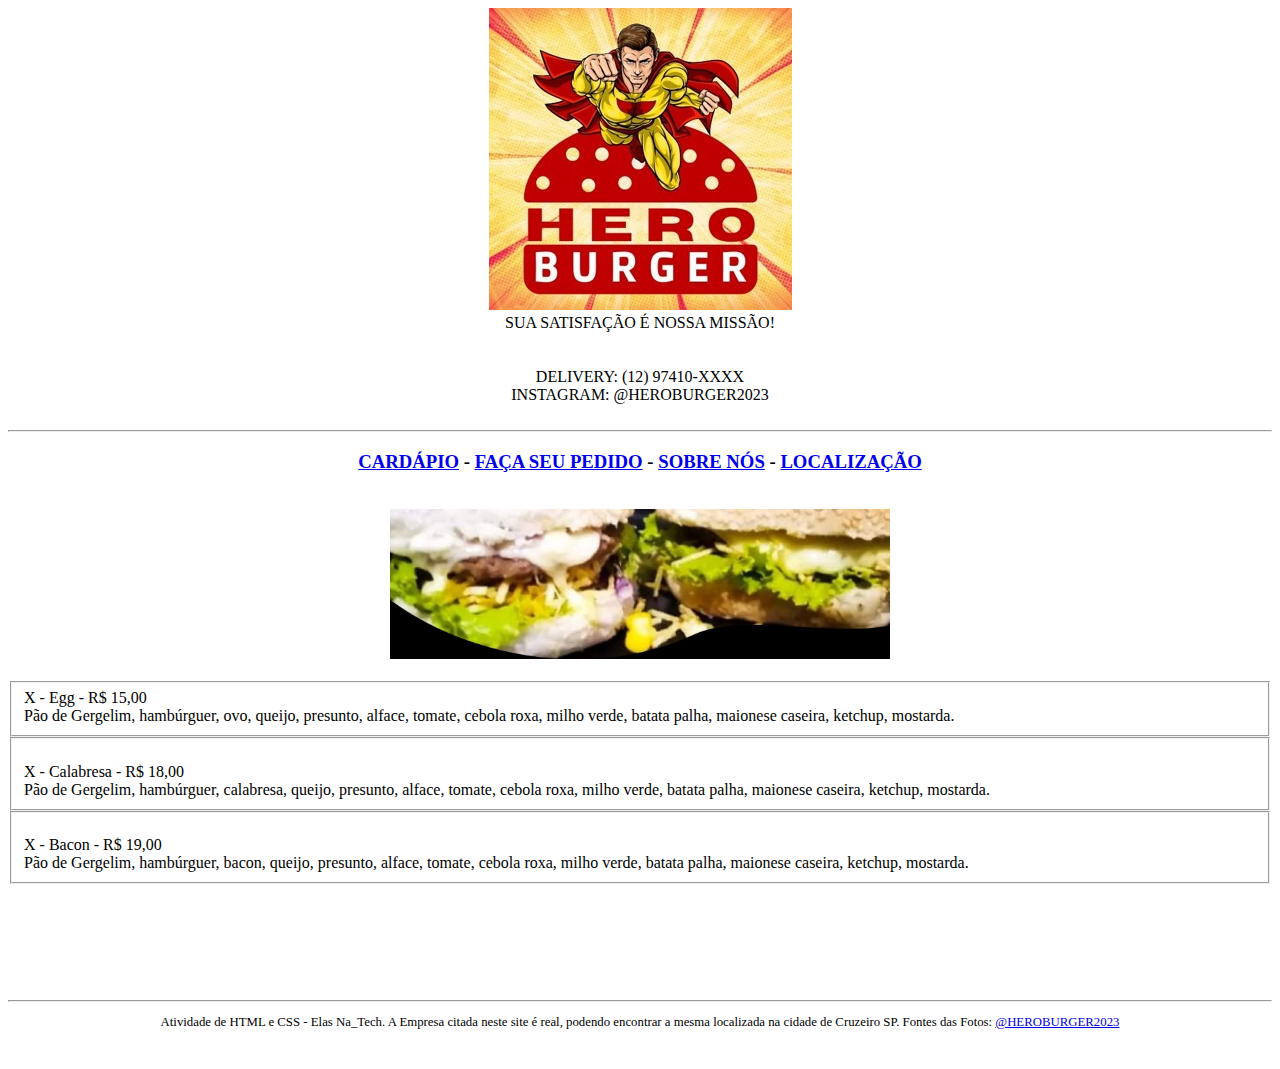
<file: index.html>
<!Doctype html>
<html>
<head>
	<title>CARDÁPIO</title>
</head>
<body>
	<center><img src="img/logo.jpg" alt="Logo Super-Herói"></center>
	<center>SUA SATISFAÇÃO É NOSSA MISSÃO!</center><br>
	<br><center>DELIVERY: (12) 97410-XXXX</center>
	<center>INSTAGRAM: @HEROBURGER2023</center><br>
	<hr>
	<h3><center> <a href="index.html">CARDÁPIO</a>
		- <a href="https://wa.me/send?phone=5512974103337&text=Ol%C3%A1,%20eu%20gostaria%20de%20pedir%20um%20lanche!">FAÇA SEU PEDIDO</a>
		- <a href="SobreNos.html">SOBRE NÓS</a>
		- <a href="Localizacao.html">LOCALIZAÇÃO </a>
		</center>
	</h3>
	<br>
	</header>
	<center><img src="img/lanche.jpg" alt="Lanche" style="width:500px;height:150px;"></center><br>
	<main>
    <fieldset id="detalhe">
	<tr>X - Egg - R$ 15,00</tr><br>
	<td>Pão de Gergelim, hambúrguer, ovo, queijo, presunto, alface, tomate, cebola roxa, milho verde, batata palha, maionese caseira, ketchup, mostarda.</td> 
	<br>
	</fieldset>
	<main>
    <fieldset id="detalhe">
	<br><tr>X - Calabresa - R$ 18,00</tr><br>
	<td>Pão de Gergelim, hambúrguer, calabresa, queijo, presunto, alface, tomate, cebola roxa, milho verde, batata palha, maionese caseira, ketchup, mostarda.</td> 
	<br>
	</fieldset>
	<main>
    <fieldset id="detalhe">
	<br><tr>X - Bacon - R$ 19,00</tr><br>
	<td>Pão de Gergelim, hambúrguer, bacon, queijo, presunto, alface, tomate, cebola roxa, milho verde, batata palha, maionese caseira, ketchup, mostarda.</td> 
	</fieldset>
	<br>
	<br>
	<br>
	<br>
	<br>
	<br>



	</main>

	<footer>
	<hr>
	<center><p style="font-size: 80%;"> Atividade de  HTML e CSS - Elas Na_Tech. A Empresa citada neste site é real, podendo encontrar a mesma localizada na cidade de Cruzeiro SP.
		Fontes das Fotos: <a href="https://www.instagram.com/heroburger2023/" target="_blank">@HEROBURGER2023</a> 
		</center><br>
</file>
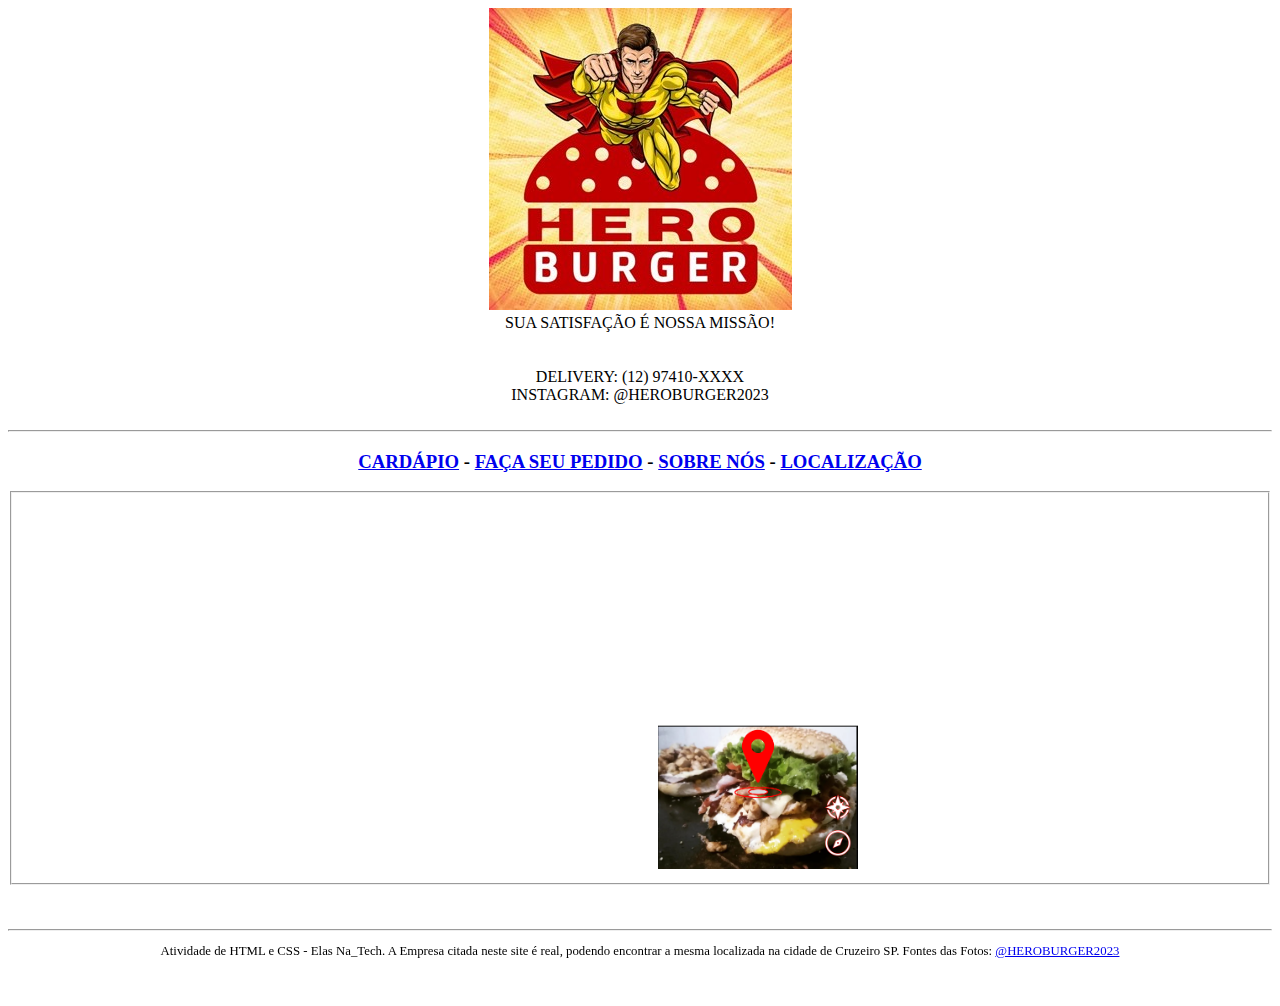
<file: Localizacao.html>
<!Doctype html>
<html>
<head>
	<title>Localização</title>
</head>
<body>
	<center><img src="img/logo.jpg" alt="Logo Super-Herói"></center>
	<center>SUA SATISFAÇÃO É NOSSA MISSÃO!</center><br>
	<br><center>DELIVERY: (12) 97410-XXXX</center>
	<center>INSTAGRAM: @HEROBURGER2023</center><br>
	<hr>
	<h3><center> <a href="index.html">CARDÁPIO</a>
	- <a href="https://wa.me/send?phone=5512974103337&text=Ol%C3%A1,%20eu%20gostaria%20de%20pedir%20um%20lanche!">FAÇA SEU PEDIDO</a>
	- <a href="SobreNos.html">SOBRE NÓS</a>
	- <a href="Localizacao.html">LOCALIZAÇÃO </a>
	</center>
	</h3>
	</header>
<main>
      <fieldset id="detalhe">
      <div class="mapa">   
          <iframe
            src="https://www.google.com.br/maps/place/R.+dos+Andradas,+653+-+Vila+Washington+Beleza,+Cruzeiro+-+SP,+12702-450/@-22.5834345,-44.9686524,17z/data=!3m1!4b1!4m6!3m5!1s0x9df5cef4f81ddb:0xaaf9938ebb50bf15!8m2!3d-22.5834345!4d-44.9686524!16s%2Fg%2F11jyxqy6rt?entry=ttu"
            width="630em"
            height="370em"
            style="border: 0"
            allowfullscreen=""
            loading="lazy"
            referrerpolicy="no-referrer-when-downgrade"
          ></iframe>
          <img class="button" src="img/Localizacao.png" alt="Venha nos conhecer!" style="width:200px;height:150px;">
        </div>
       </fieldset>
</main>
<footer>
<br>
<br>
</main>

	<footer>
	<hr>
	<center><p style="font-size: 80%;"> Atividade de  HTML e CSS - Elas Na_Tech. A Empresa citada neste site é real, podendo encontrar a mesma localizada na cidade de Cruzeiro SP.
		Fontes das Fotos: <a href="https://www.instagram.com/heroburger2023/" target="_blank">@HEROBURGER2023</a> 
		</center><br>
	</footer>
</p>
</body>
</html>
</file>
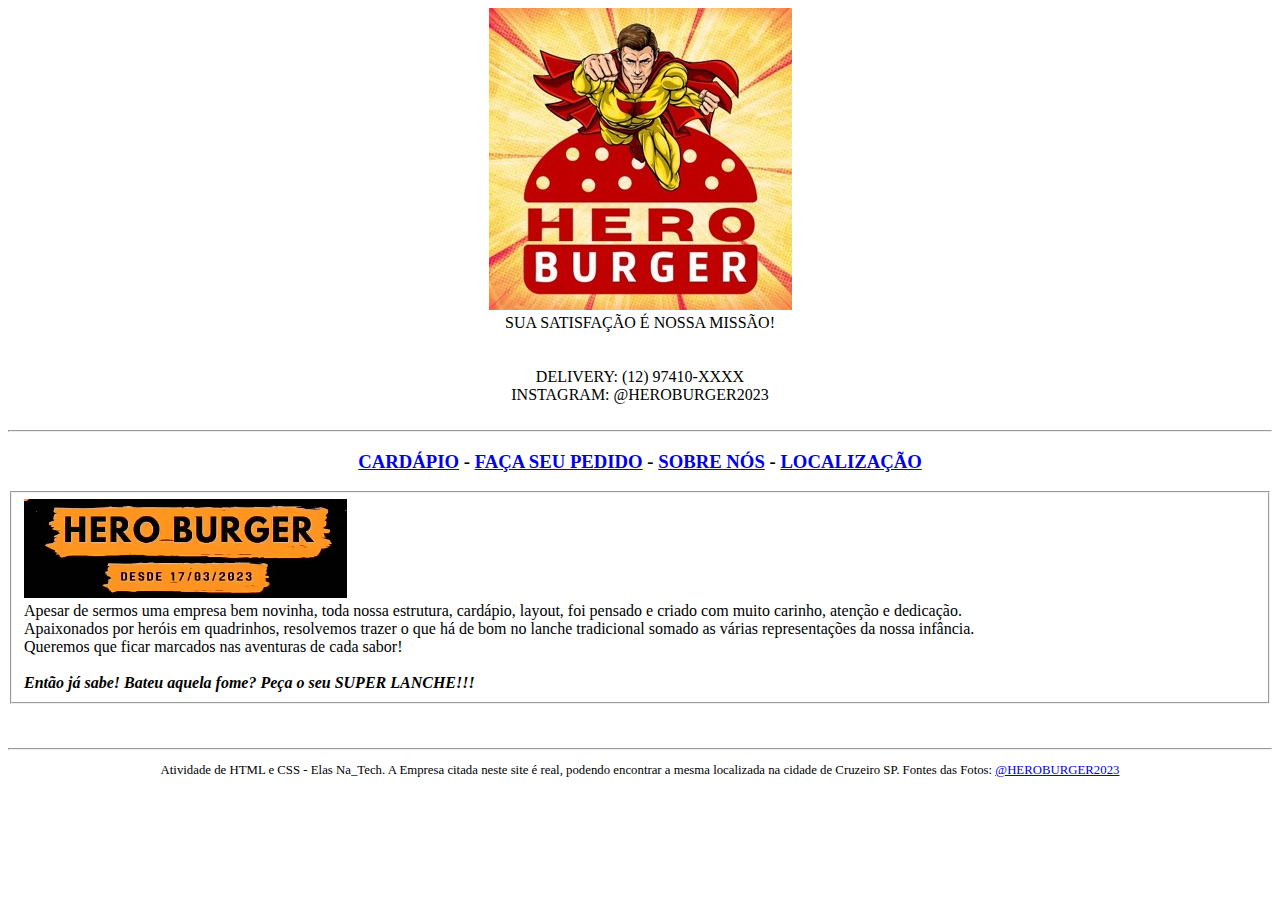
<file: SobreNos.html>
<!Doctype html>
<html>
<head>
	<title>Sobre Nós</title>
</head>
<body>
	<center><img src="img/logo.jpg" alt="Logo Super-Herói"></center>
	<center>SUA SATISFAÇÃO É NOSSA MISSÃO!</center><br>
	<br><center>DELIVERY: (12) 97410-XXXX</center>
	<center>INSTAGRAM: @HEROBURGER2023</center><br>
	<hr>
	<h3><center> <a href="index.html">CARDÁPIO</a>
	- <a href="https://wa.me/send?phone=5512974103337&text=Ol%C3%A1,%20eu%20gostaria%20de%20pedir%20um%20lanche!">FAÇA SEU PEDIDO</a>
	- <a href="SobreNos.html">SOBRE NÓS</a>
	- <a href="Localizacao.html">LOCALIZAÇÃO </a>
	</center>
	</h3>
	</header>
	<main>
	<fieldset id="detalhe">
	<div class="mapa">
	<img src="img/SobreNos.png" class="button" alt="SobreNos">
	<div>
	Apesar de sermos uma empresa bem novinha, toda nossa estrutura, cardápio, layout, foi pensado e criado com muito carinho, atenção e dedicação.<br>
	Apaixonados por heróis em quadrinhos, resolvemos trazer o que há de bom no lanche tradicional somado as várias representações da nossa infância.<br>
Queremos que ficar marcados nas aventuras de cada sabor!<br>
<br>
<strong><em>Então já sabe! Bateu aquela fome? Peça o seu SUPER LANCHE!!!</em></strong>
	</div>   
</div>
</fieldset>
</main>
<footer>
<br>
<br>
</main>

	<footer>
	<hr>
	<center><p style="font-size: 80%;"> Atividade de  HTML e CSS - Elas Na_Tech. A Empresa citada neste site é real, podendo encontrar a mesma localizada na cidade de Cruzeiro SP.
		Fontes das Fotos: <a href="https://www.instagram.com/heroburger2023/" target="_blank">@HEROBURGER2023</a> 
		</center><br>
	</footer>
</p>
</body>
</html>
</file>
